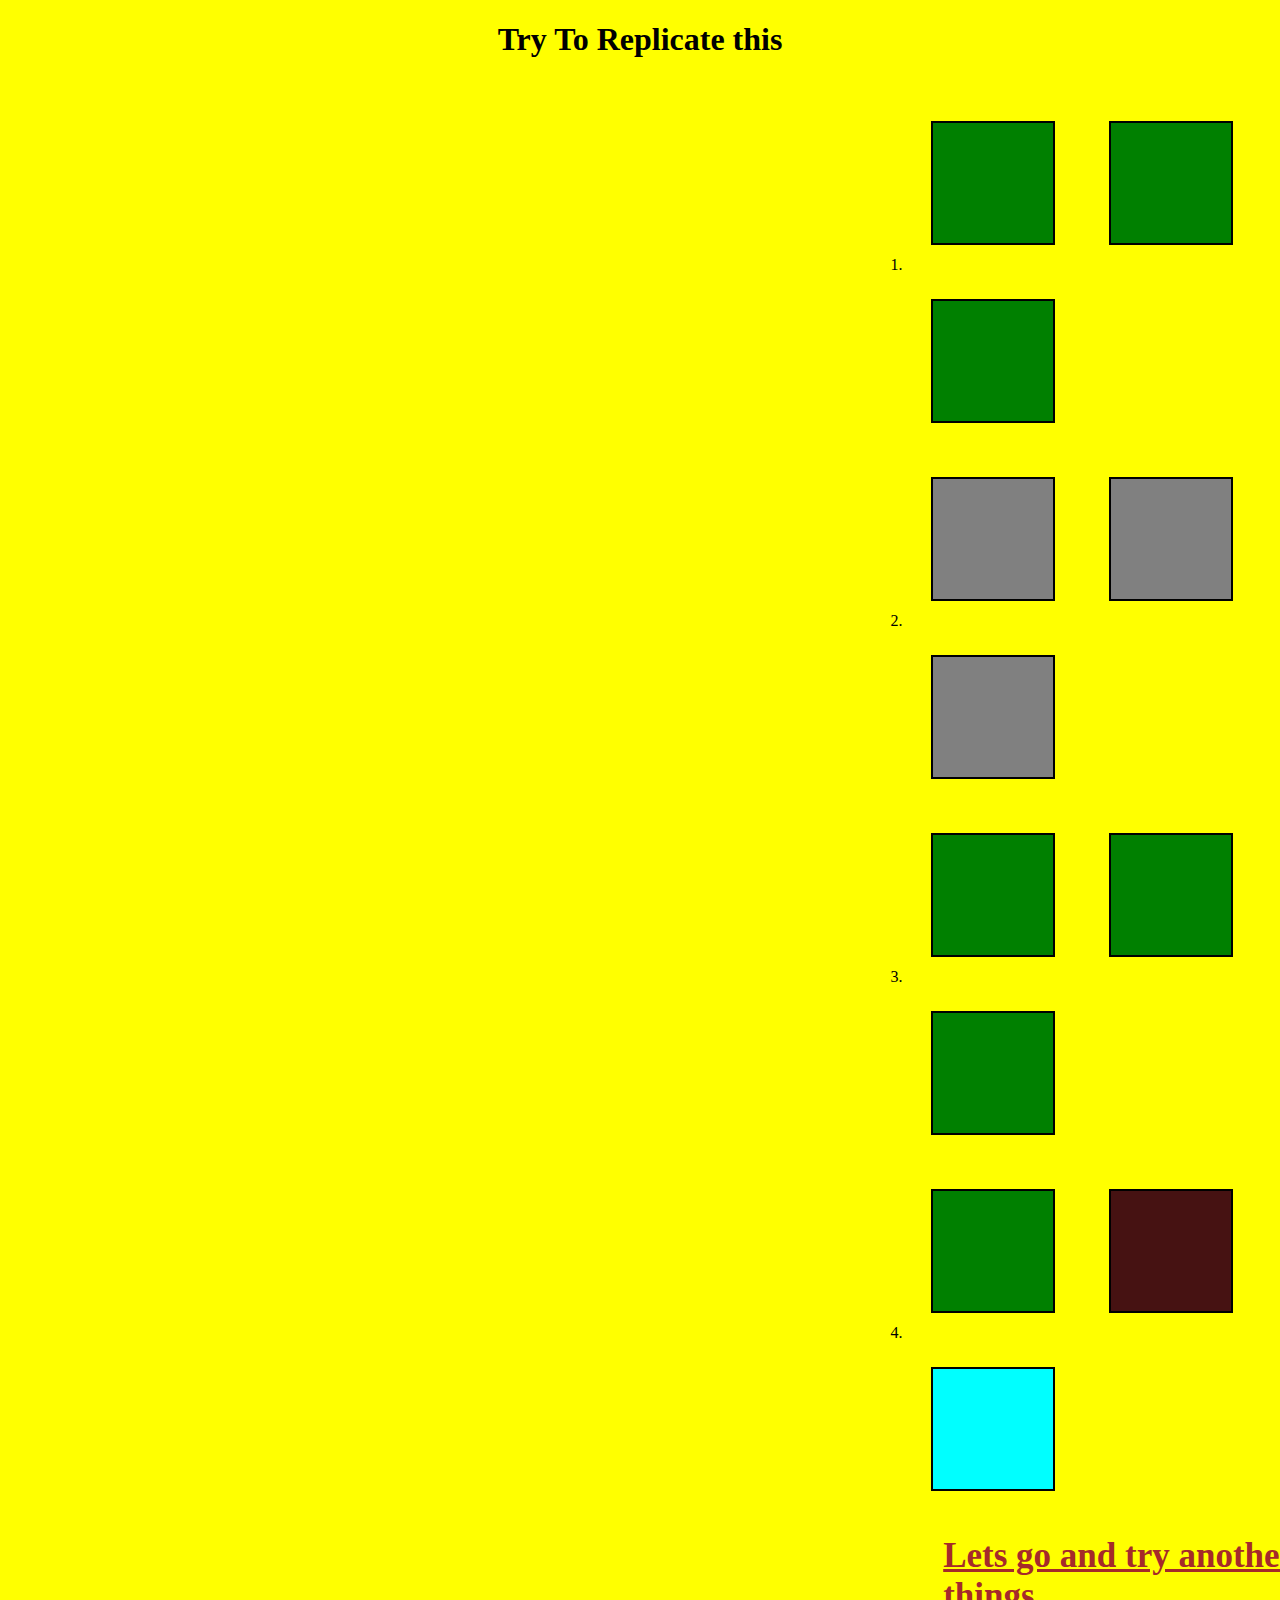
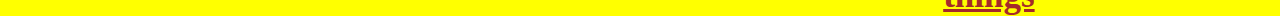
<file: index.html>
<!DOCTYPE html>
<html lang="en">

<head>
    <meta charset="UTF-8">
    <meta http-equiv="X-UA-Compatible" content="IE=edge">
    <meta name="viewport" content="width=device-width, initial-scale=1.0">
    <title>CSS assingment5</title>
    <link rel="stylesheet" href="./code.css">
</head>

<body>
    <h1>Try To Replicate this</h1>
    <div class="main">
        <ol>
            <li class="one">
                <div class="ones"></div>
                <div class="ones"></div>
                <div class="ones"></div>
            </li>
            <li class="two">
                <div class="twoo"></div>
                <div class="twoo"></div>
                <div class="twoo"></div>
            </li>
            <li class="three">
                <div class="threes"></div>
                <div class="threes"></div>
                <div class="threes"></div>
            </li>
            <li class="four">
                <div class="first"></div>
                <div class="second"></div>
                <div class="third"></div>
            </li>
        </ol>
        <a href="./index2.html">Lets go and try another things</a>
    </div>
</body>

</html>
</file>
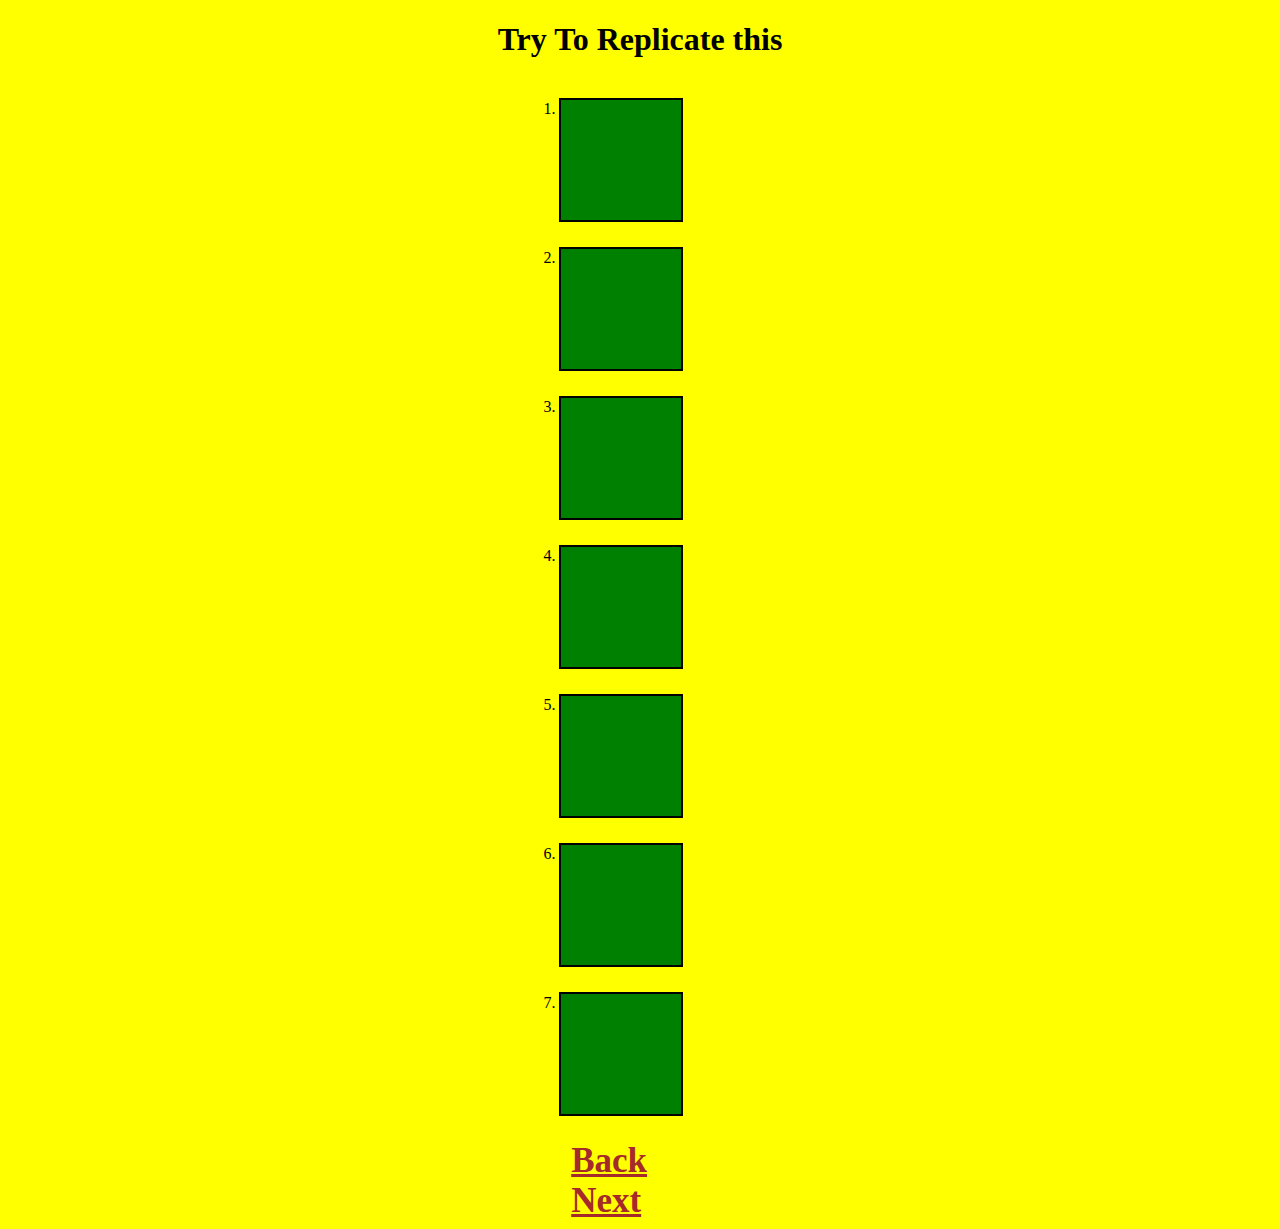
<file: index2.html>
<!DOCTYPE html>
<html lang="en">
<head>
    <meta charset="UTF-8">
    <meta http-equiv="X-UA-Compatible" content="IE=edge">
    <meta name="viewport" content="width=device-width, initial-scale=1.0">
    <title>index2.html</title>
    <link rel="stylesheet" href="/code.css">
</head>
<body>
    <h1>Try To Replicate this</h1>
    <div class="fives">
        <ol class="five" >
            <li class="fone"></li>
            <li class="ftwo"></li>
            <li class="fthree"></li>
            <li class="ffour"></li>
            <li class="ffive"></li>
            <li class="fsix"></li>
            <li class="fsev"></li>
        </ol>
    </div>
    <a class="ancor" href="./index.html">Back</a>
    <br>
    <a class="ancor" href="./index3.html">Next</a>
</body>
</html>
</file>
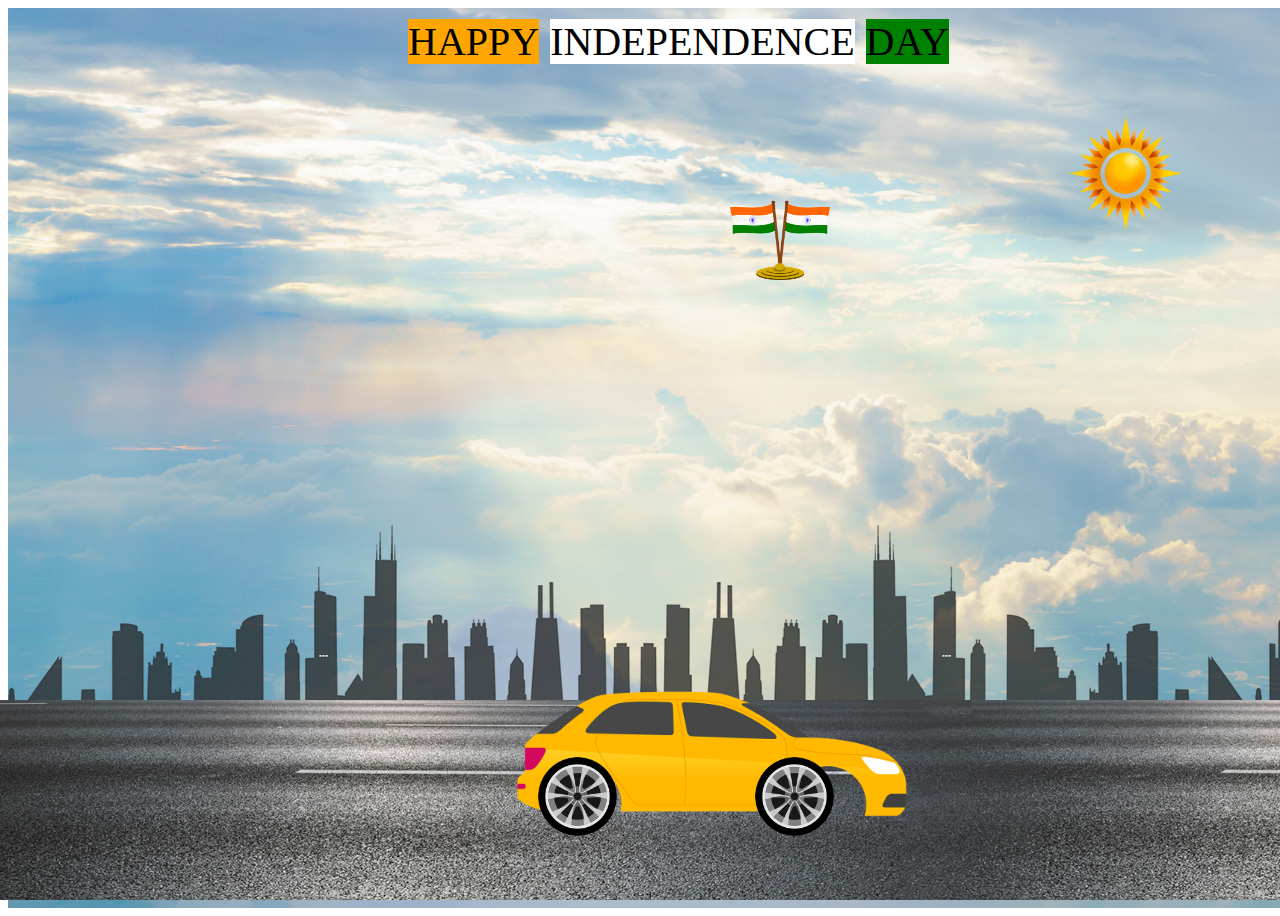
<file: index3.html>
<!DOCTYPE html>
<html lang="en">
<head>
    <meta charset="UTF-8">
    <meta http-equiv="X-UA-Compatible" content="IE=edge">
    <meta name="viewport" content="width=device-width, initial-scale=1.0">
    <title>Document</title>
    <link rel="stylesheet" href="./index3.css">
</head>
<body>
    <div class="container">
        <div class="city"></div>
        <div class="road"></div>
        <div class="car">
            <img src="/car.png" alt="">
        </div>
        <div class="frontwheel">
          <img src="./wheel.png" alt="">
        </div>
        <div class="backwheel">
        <img src="./wheel.png" alt="">
        </div>
        <div class="sun">
            <img src="./sun.png" alt="">
        </div>
        <div>
            <span class="hed1">HAPPY</span>
            <span class="hed2">INDEPENDENCE</span>
            <span class="hed3">DAY</span>
        </div>
        <div class="flag">
            <img src="./India-Flag-PNG-Pic.png" alt="">
        </div>
    </div>
</body>
</html>
</file>
<file: code.css>
body {
    background-color: yellow;
}

h1 {
    display: flex;
    justify-content: center;
}
.main{
    position: absolute;
    left: 380px;
    margin-left:38vw ;
}

.ones {
    background-color: green;
    animation-name: one;

}

.ones,
.twoo,
.threes,
.first,
.second,
.third {
    height: 120px;
    width: 120px;
    margin: 25px;
    border: 2px solid black;
    margin: 25px;
    display: inline-block;
    animation-duration: 4s;
    animation-iteration-count: infinite;
}

@keyframes one {
    0% {
        transform: skewX(0deg);
    }

    25% {
        transform: skewX(25deg);
    }

    75% {
        transform: skewX(-25deg);
    }

    100% {
        transform: skewX(0deg);
    }
}

.twoo {
    background-color: grey;
    animation-name: twoo;
}

@keyframes twoo {
    0% {
        transform: skewy(0deg);
    }

    25% {
        transform: skewy(25deg);
    }

    75% {
        transform: skewy(-25deg);
    }

    100% {
        transform: skewy(0deg);
    }
}

.threes {
    background-color: green;
    animation-name: threes;
}

@keyframes threes {
    0% {
        transform: rotate(0deg);
    }

    100% {
        transform: rotate(360deg);
    }
}
.first{
    background-color: green;
    animation-name: first;
}
@keyframes first{
    0% {
        transform: scaley(0.5);
    }

    25% {
        transform: scaley(0.7);
    }

    75% {
        transform: scaley(1);
    }

    100% {
        transform: scaley(0.5);
    }
}
.second{
    background-color:rgb(70, 18, 18);
    animation-name: second;
}
@keyframes second{
    0% {
        transform: scalex(0.5);
    }

    25% {
        transform: scalex(0.75);
    }

    75% {
        transform: scalex(1);
    }

    100% {
        transform: scalex(0.5);
    }
}
.third{
    background-color:aqua;
    animation-name: third;
}
@keyframes third{
    0% {
        transform: rotate(0deg);
    }

    25% {
        transform: rotate(90deg);
    }

}
a{
    color: brown;
    font-size: 35px;
    font-weight: bold;
    text-decoration: underline;
    position: relative;
    left: 6vw;
}
.fone,.ftwo,.fthree,.ffour,.ffive,.fsix,.fsev{
    height: 120px;
    width: 120px;
    background-color: green;
    border: 2px solid black;
    margin: 25px;
}
.fone{
    transition-property: all;
    transition-duration: 4s;
}
.fone:hover{
width: 300px;
}
.ftwo{
    transition-property: all;
    transition-duration: 4s;
}
.ftwo:hover{
    height: 300px;
    width: 300px;
}
.fthree{
    transition: linear 4s  ;
    }
    .fthree:hover{
        width: 300px;
    }
    .ffour{
        transition: all 4s ease;
    }
    .ffour:hover{
        width: 300px;
    }
    .ffive{
        transition: all 4s ease-in;
    }
    .ffive:hover{
        width: 300px;
    }
    .fsix{
        transition: all 4s ease-out;
    }
    .fsix:hover{
        width: 300px;
    }  
    .fsev{
transition: all 4s ease-in-out;
    }
    .fsev:hover{
        width: 300px;
    }  
.fives{
    position: relative;
    margin-top: 40px;
    margin-left: 38vw;
    transition: all;
    transition-delay: 0.4s;
    transition-duration: 3s;
}
.ancor{
    position: relative;
    left: 44vw;
}
</file>
<file: index3.css>
.container {
    background-image: url(./sky.jpg);
    height: 100vh;
    width: 100vw;

}

.road {
    background-image: url(./road.jpg);
    background-repeat: repeat-x;
    background-size: cover;
    position: absolute;
    height: 200px;
    width: 300%;
    bottom: 0;
    left: 0;
    right: 0;
    animation: road 3s linear infinite;
}

@keyframes road {
    100% {
        transform: translate(-200px);
    }
}

.city {
    background-image: url(./city.png);
    height: 290px;
    width: 250%;
    position: absolute;
    bottom: 100px;
    left: 0;
    right: 0;
    display: block;
    background-repeat: repeat-x;
    animation: city 20s linear infinite;
}

@keyframes city {
    100% {
        transform: translate(-1400px);
    }
}

.car {
    animation: car 2s linear infinite;
    width: 100px;
    left: 40%;
    bottom: 50px;
    position: absolute;
    z-index: 2;
}

.car img {
    width: 400%;
}

@keyframes car {
    100% {
        transform: translateY(-2px);
    }

    50% {
        transform: translateY(2px);
    }

    0% {
        transform: translateY(-2px);
    }
}

.frontwheel {
    z-index: 2;
    position: absolute;
    bottom: 60px;
    left: 42vw;
    animation: wheel 1s linear infinite;
}

.frontwheel img {
    width: 79px;
    height: 79px;
}



.backwheel {
    z-index: 2;
    position: absolute;
    bottom: 60px;
    left: 59vw;
    animation: wheel 1s linear infinite;
}

.backwheel img {
    width: 79px;
    height: 79px;
}

@keyframes wheel {
    100% {
        transform: rotate(360deg);
    }
}

.sun {
    position: absolute;
    top: 100px;
    right: 80px;
    animation: sun 300s linear infinite;
}

@keyframes sun {
    100% {
        transform: translate(0px);
    }

    25% {
        transform: translate(-1500px);
    }

    50% {
        transform: translate(0px);
    }

    75% {
        transform: translate(-1500px);
    }
}

.sun img {
    width: 150px;
    height: 150px;
}

.hed1,
.hed2,
.hed3 {

    font-size: 40px;
    position: relative;
    top: 10px;
    left: 400px;

}
.hed1{
    background-color: orange;
}
.hed2{
    background-color: white;
    margin-left: 7px;
}
.hed3{
    background-color: green;
    margin-left: 7px;
}
.flag{
    position: absolute;
    top:200px;
    right: 450px;
    z-index: 100;
}
.flag img{
    width:100px;
    height: 80px;
    
}
</file>
